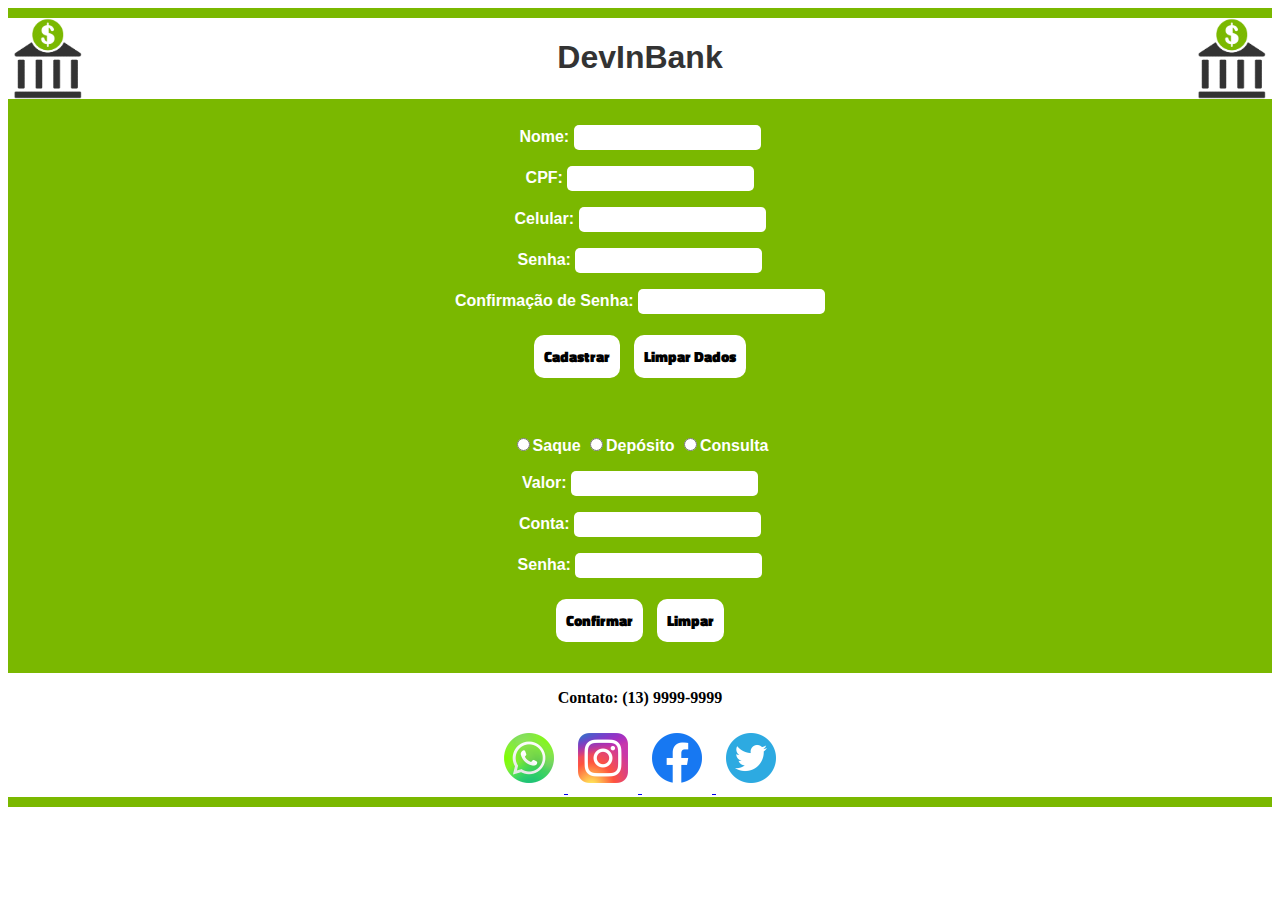
<file: index.html>
<!DOCTYPE html>
<html lang="pt-BR">
<head>
    <meta charset="UTF-8">
    <meta http-equiv="X-UA-Compatible" content="IE=edge">
    <meta name="viewport" content="width=device-width, initial-scale=1.0">
    <title>DEVinHouse Philips Bank</title>
    <link rel="stylesheet" href="estilo.css">
    <link rel="icon" type="image/x-icon" href="./imagens/logoBankBW.png">
</head>

<body>
    <div class="bordaTopBot"></div>
    <header>
        <img id="logoBanco" src="./imagens/logoBankBW.png">
        <h1>DevInBank</h1>
        <img id="logoBanco" src="./imagens/logoBankBW.png">
    </header>

    <main>
        <form id="formCadastro">
            <p>
                Nome: 
                <input type="text" name="nome" id="nome" required>
            </p>
            <p>
                CPF: 
                <input type="text" name="cpf" id="cpf" required>
            </p>
            <p>
                Celular: 
                <input type="number" name="cel" id="cel" required>
            </p>
            <p>
                Senha: 
                <input type="password" name="senha" id="senha" required>
            </p>
            <p>
                Confirmação de Senha: 
                <input type="password" name="confirmaSenha" id="confirmaSenha" required>
            </p>
            <p>
                <button id="cadastrar" type="submit">Cadastrar</button>
                <button type="reset">Limpar Dados</button>
                <!-- <input id="cadastrarInput" type="submit" value="Cadastrar Input"> 
                <input id="limpar" type="reset" value="Limpar Dados"> -->
            </p>  
        </form>
        <form id="formOperacoes">
            <p>
                <input type="radio" name="operacao" id="saque"><label for="saque">Saque</label>
                <input type="radio" name="operacao" id="deposito"><label for="deposito">Depósito</label>
                <input type="radio" name="operacao" id="consulta"><label for="consulta">Consulta</label>
            </p>
            <p>
                Valor:
                <input type="number" name="valor" id="valor" required>
            </p>
            <p>
                Conta: 
                <input type="number" name="conta" id="conta" required>
            </p>
            <p>
                Senha: 
                <input type="password" name="password" id="password" required>
            </p>
            <p>
                <button id="confirmar" type="submit">Confirmar</button>
                <button type="reset">Limpar</button>
            </p>
        </form>
    </main>

    <footer>
        <div id="contato">
            <p><strong>Contato: (13) 9999-9999</strong></p>
        </div>
        <div id="redesSociais">
            <a href="http://web.whatsapp.com" target="_blank" rel="noopener noreferrer">
                <img class="redeSocial" src="./imagens/whatsapp-logo.png" alt="Whatsapp">
            </a>
            <a href="http://instagram.com" target="_blank" rel="noopener noreferrer">
                <img class="redeSocial" src="./imagens/instagram-logo.png" alt="Instagram">
            </a>
            <a href="http://facebook.com" target="_blank" rel="noopener noreferrer">
                <img class="redeSocial" src="./imagens/facebook-logo.png" alt="Facebook">
            </a>
            <a href="http://twitter.com" target="_blank" rel="noopener noreferrer">
                <img class="redeSocial" src="./imagens/twitter-logo.png" alt="Twitter">
            </a>
        </div>


        <!-- <a href="https://github.com/GeorgeEnriqueBravo" target="_blank" rel="noopener noreferrer">
        <p>by George Bravo</p>
        </a> -->
    </footer>
    <div class="bordaTopBot"></div>
    
    <script src="script.js"></script>
</body>
</html>
</file>
<file: estilo.css>
@import url('https://fonts.googleapis.com/css2?family=Titillium+Web&display=swap');

div.bordaTopBot {
    background-color: #7ab800;
    min-height: 10px;
}
header {
    display: flex;
    flex-direction: row;
    justify-content: space-between;
}
header h1 {
    color: #333333;
    font-family: 'Segoe UI', Tahoma, Geneva, Verdana, sans-serif;
}
img#logoBanco {
    width: 80px;
}
body {
    display: flex;
    flex-direction: column;
    flex: 1;
    justify-content: space-between;
}
main {
    background-color: #7ab800;
}
main form {
    padding: 10px 20px;
}
form p {
    text-align: center;
    color: white;  
    font-weight: bolder;
    font-family: Arial, Helvetica, sans-serif;
}
input {
    border: 0;
    padding: 5px;
    border-radius: 5px;
}
button {
    border: 0;
    margin: 5px;
    padding: 10px;
    border-radius: 10px;
    background-color: white;
    font-weight: bolder;
    font-family: 'Titillium Web', sans-serif;
    font-size: 11pt;
    transition: 0.3s;
}
button:hover {
    color: white;
    background-color: #568200;
}
footer {
    display: flex;
    flex-direction: column;
    text-align: center;
}
img.redeSocial {
    width: 50px;
    gap: 10px;
    padding: 10px;
}
</file>
